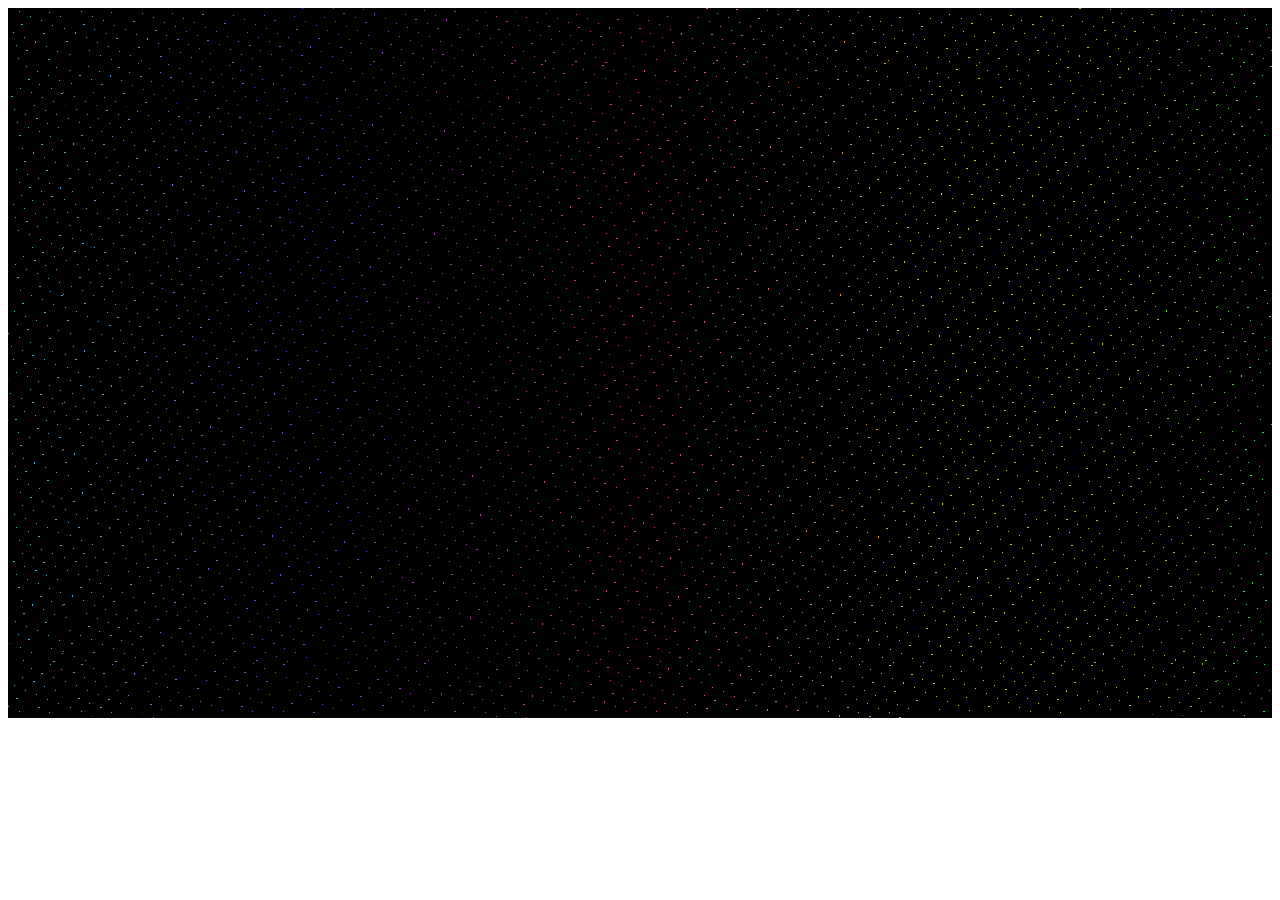
<file: css-background/index.html>
<!DOCTYPE html>
<html lang="en">
    <head>
        <meta charset="UTF-8" />
        <meta http-equiv="X-UA-Compatible" content="IE=edge" />
        <meta name="viewport" content="width=device-width, initial-scale=1.0" />
        <title>CSS Background</title>
        <link rel="stylesheet" href="style.css" />
    </head>
    <body>
        <div>
            <p>
                Lorem ipsum dolor sit amet consectetur adipisicing elit.
                Distinctio ut alias cumque! Beatae labore veniam ab! Pariatur,
                repellat provident minima laudantium sit earum unde hic minus,
                consectetur quas soluta itaque saepe? Sint deleniti nesciunt
                dignissimos?
            </p>
        </div>
    </body>
</html>
</file>
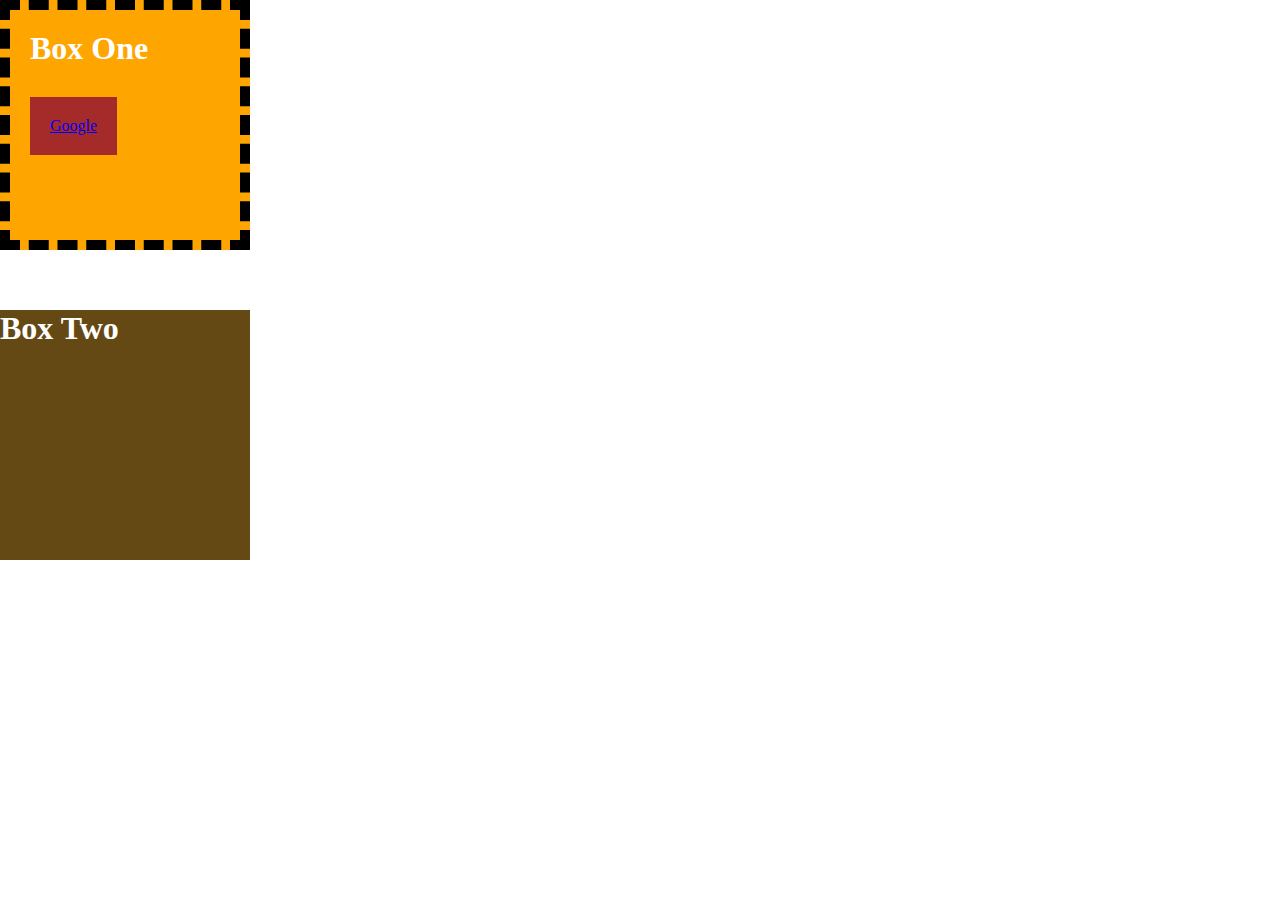
<file: css-box-model/index.html>
<!DOCTYPE html>
<html lang="en">
<head>
    <meta charset="UTF-8">
    <meta http-equiv="X-UA-Compatible" content="IE=edge">
    <meta name="viewport" content="width=device-width, initial-scale=1.0">
    <title>CSS Box Model</title>
    <link rel="stylesheet" href="style.css">
</head>
<body>
    <div class="box-one">
        <h1 class="box-one__heading">Box One</h1>
        <a href="#">Google</a>
    </div>
    <div class="box-two">
        <h1 class="box-two__heading">Box Two</h1>
    </div>
</body>
</html>
</file>
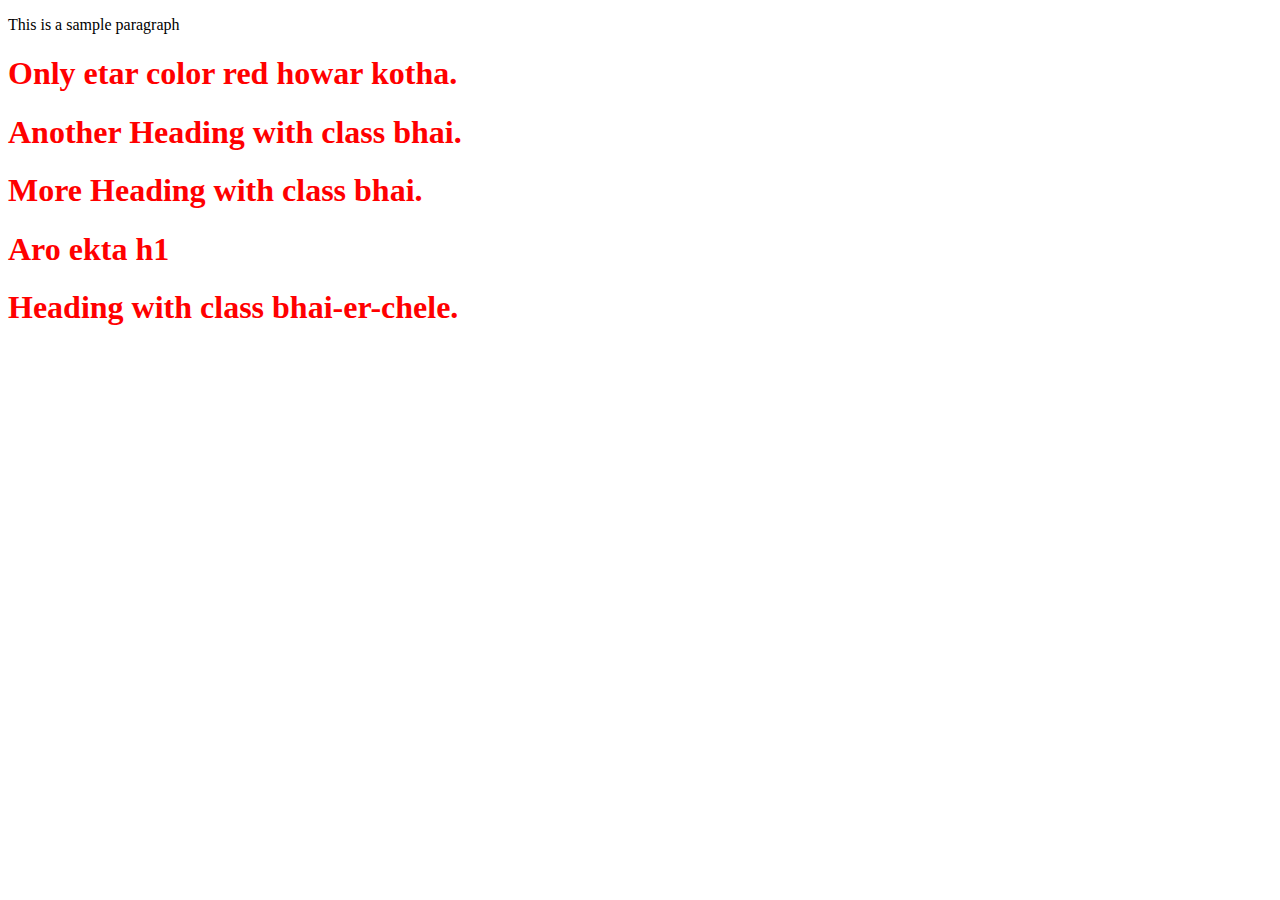
<file: css-combinator/index.html>
<!DOCTYPE html>
<html lang="en">
<head>
    <meta charset="UTF-8">
    <meta http-equiv="X-UA-Compatible" content="IE=edge">
    <meta name="viewport" content="width=device-width, initial-scale=1.0">
    <title>CSS Combinator</title>
    <link rel="stylesheet" href="style.css">
</head>
<body>
    <section class="dada">
        <div class="baba">
            <p class="myP">This is a sample paragraph</p>
            <h1 class="bhai">Only etar color red howar kotha.</h1>
            <h1 class="bhai">Another Heading with class bhai.</h1>
            <h1 class="bhai">More Heading with class bhai.</h1>
            <h1>Aro ekta h1</h1>
            <div class="bhai">
                <p class="myP"></p>
                <h1 class="bhai-er-chele">Heading with class bhai-er-chele.</h1>
            </div>
        </div>
    </section>
</body>
</html>
</file>
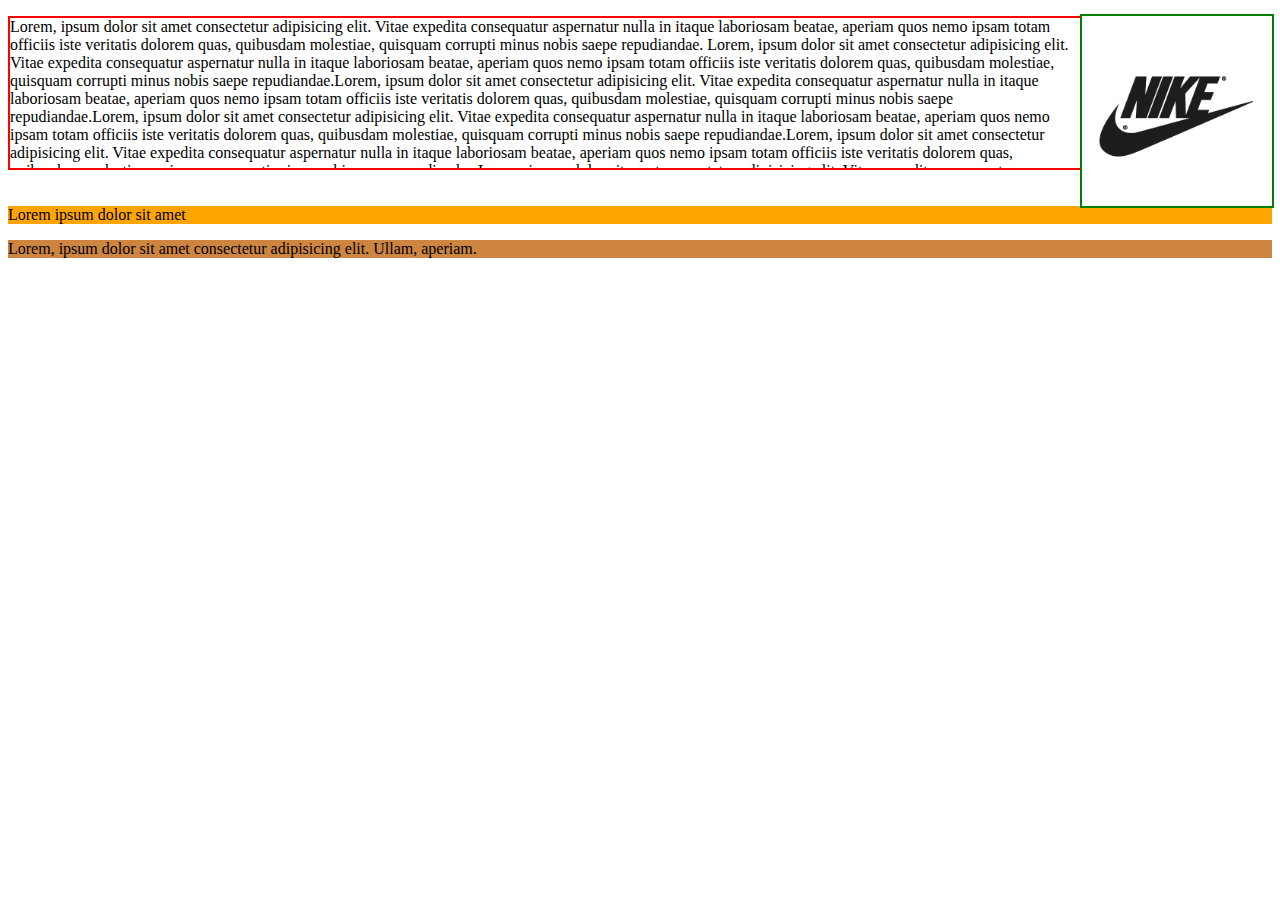
<file: css-float/index.html>
<!DOCTYPE html>
<html lang="en">
    <head>
        <meta charset="UTF-8" />
        <meta http-equiv="X-UA-Compatible" content="IE=edge" />
        <meta name="viewport" content="width=device-width, initial-scale=1.0" />
        <title>CSS Float</title>
        <link rel="stylesheet" href="style.css" />
    </head>
    <body>
        <img src="logo.png" alt="Logo" />
        <p class="first-p">
            Lorem, ipsum dolor sit amet consectetur adipisicing elit. Vitae
            expedita consequatur aspernatur nulla in itaque laboriosam beatae,
            aperiam quos nemo ipsam totam officiis iste veritatis dolorem quas,
            quibusdam molestiae, quisquam corrupti minus nobis saepe
            repudiandae. Lorem, ipsum dolor sit amet consectetur adipisicing
            elit. Vitae expedita consequatur aspernatur nulla in itaque
            laboriosam beatae, aperiam quos nemo ipsam totam officiis iste
            veritatis dolorem quas, quibusdam molestiae, quisquam corrupti minus
            nobis saepe repudiandae.Lorem, ipsum dolor sit amet consectetur
            adipisicing elit. Vitae expedita consequatur aspernatur nulla in
            itaque laboriosam beatae, aperiam quos nemo ipsam totam officiis
            iste veritatis dolorem quas, quibusdam molestiae, quisquam corrupti
            minus nobis saepe repudiandae.Lorem, ipsum dolor sit amet
            consectetur adipisicing elit. Vitae expedita consequatur aspernatur
            nulla in itaque laboriosam beatae, aperiam quos nemo ipsam totam
            officiis iste veritatis dolorem quas, quibusdam molestiae, quisquam
            corrupti minus nobis saepe repudiandae.Lorem, ipsum dolor sit amet
            consectetur adipisicing elit. Vitae expedita consequatur aspernatur
            nulla in itaque laboriosam beatae, aperiam quos nemo ipsam totam
            officiis iste veritatis dolorem quas, quibusdam molestiae, quisquam
            corrupti minus nobis saepe repudiandae.Lorem, ipsum dolor sit amet
            consectetur adipisicing elit. Vitae expedita consequatur aspernatur
            nulla in itaque laboriosam beatae, aperiam quos nemo ipsam totam
            officiis iste veritatis dolorem quas, quibusdam molestiae, quisquam
            corrupti minus nobis saepe repudiandae.Lorem, ipsum dolor sit amet
            consectetur adipisicing elit. Vitae expedita consequatur aspernatur
            nulla in itaque laboriosam beatae, aperiam quos nemo ipsam totam
            officiis iste veritatis dolorem quas, quibusdam molestiae, quisquam
            corrupti minus nobis saepe repudiandae.
        </p>
        <p class="second-p clearfix">Lorem ipsum dolor sit amet</p>
        <p class="third-p">
            Lorem, ipsum dolor sit amet consectetur adipisicing elit. Ullam,
            aperiam.
        </p>
    </body>
</html>
</file>
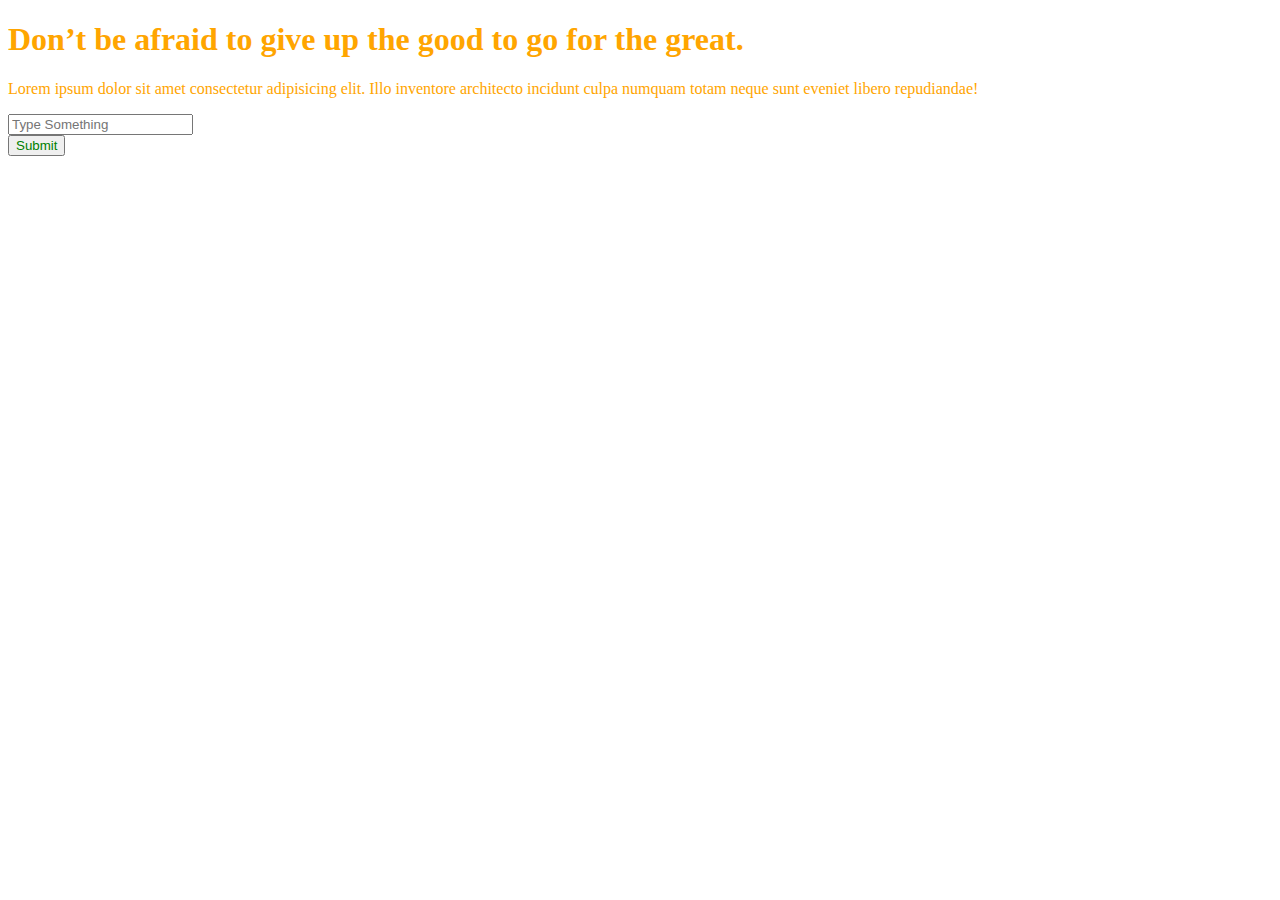
<file: css-inheritance/index.html>
<!DOCTYPE html>
<html lang="en">
<head>
    <meta charset="UTF-8">
    <meta http-equiv="X-UA-Compatible" content="IE=edge">
    <meta name="viewport" content="width=device-width, initial-scale=1.0">
    <title>CSS Inheritance</title>
    <link rel="stylesheet" href="style.css">
</head>
<body>
    <div>
        <h1>Don’t be afraid to give up the good to go for the great.</h1>
        <p>
            Lorem ipsum dolor sit amet consectetur adipisicing elit. Illo inventore architecto incidunt culpa numquam totam neque sunt eveniet libero repudiandae!
        </p>
    </div>
    <form action="">
        <input type="text" name="textbox" id="textbox" placeholder="Type Something">
    </form>
    <div>
        <button>Submit</button>
    </div>
</body>
</html>
</file>
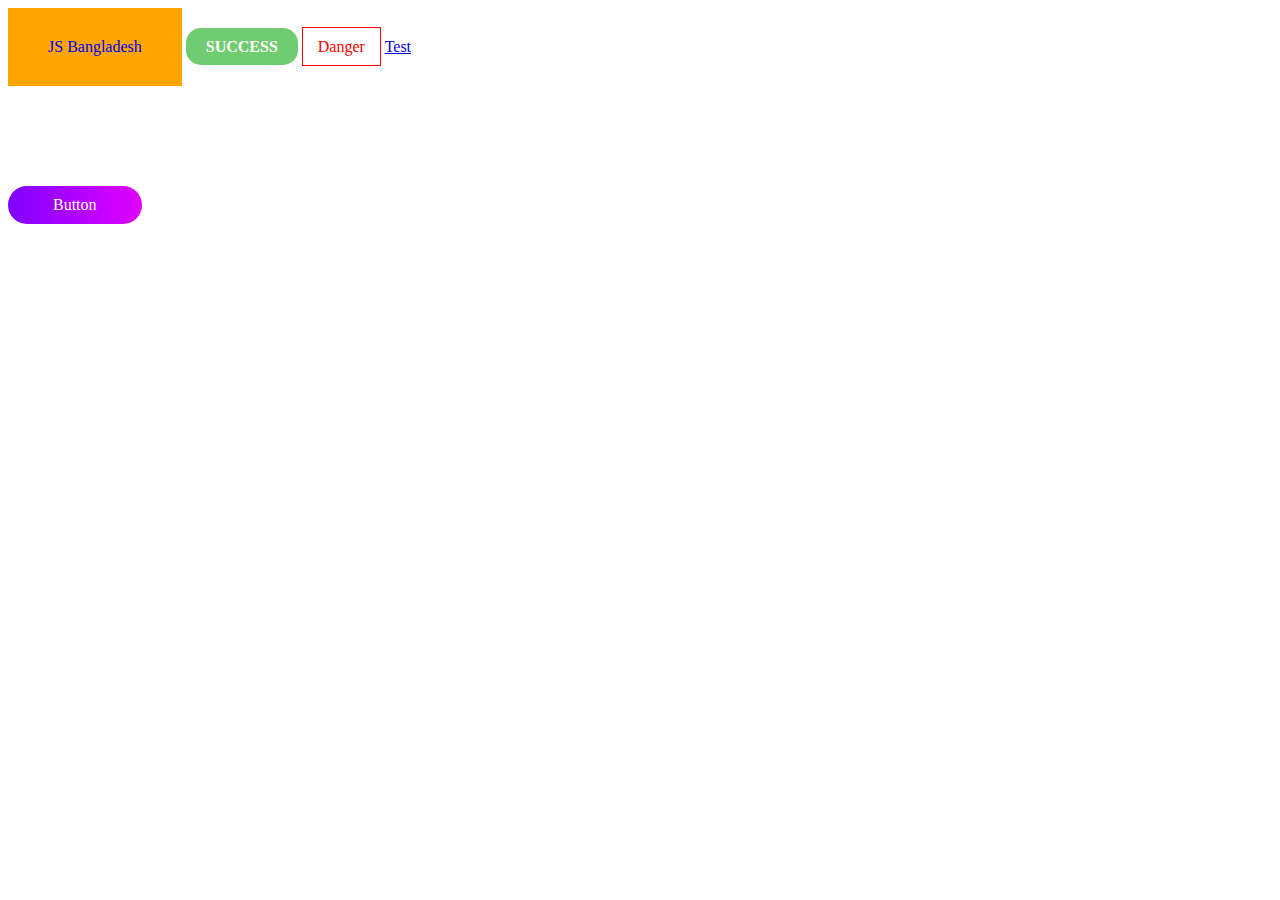
<file: css-links/index.html>
<!DOCTYPE html>
<html lang="en">
    <head>
        <meta charset="UTF-8" />
        <meta http-equiv="X-UA-Compatible" content="IE=edge" />
        <meta name="viewport" content="width=device-width, initial-scale=1.0" />
        <title>CSS Links</title>
        <link rel="stylesheet" href="style.css" />
    </head>
    <body>
        <a href="https://jsbangladesh.com" target="_blank" class="jsbd"
            >JS Bangladesh</a
        >
        <a href="#" class="btn-success">Success</a>
        <a href="#" class="danger">Danger</a>
        <a href="#" class="test">Test</a>
        <br />
        <a href="" class="button">Button</a>
    </body>
</html>
</file>
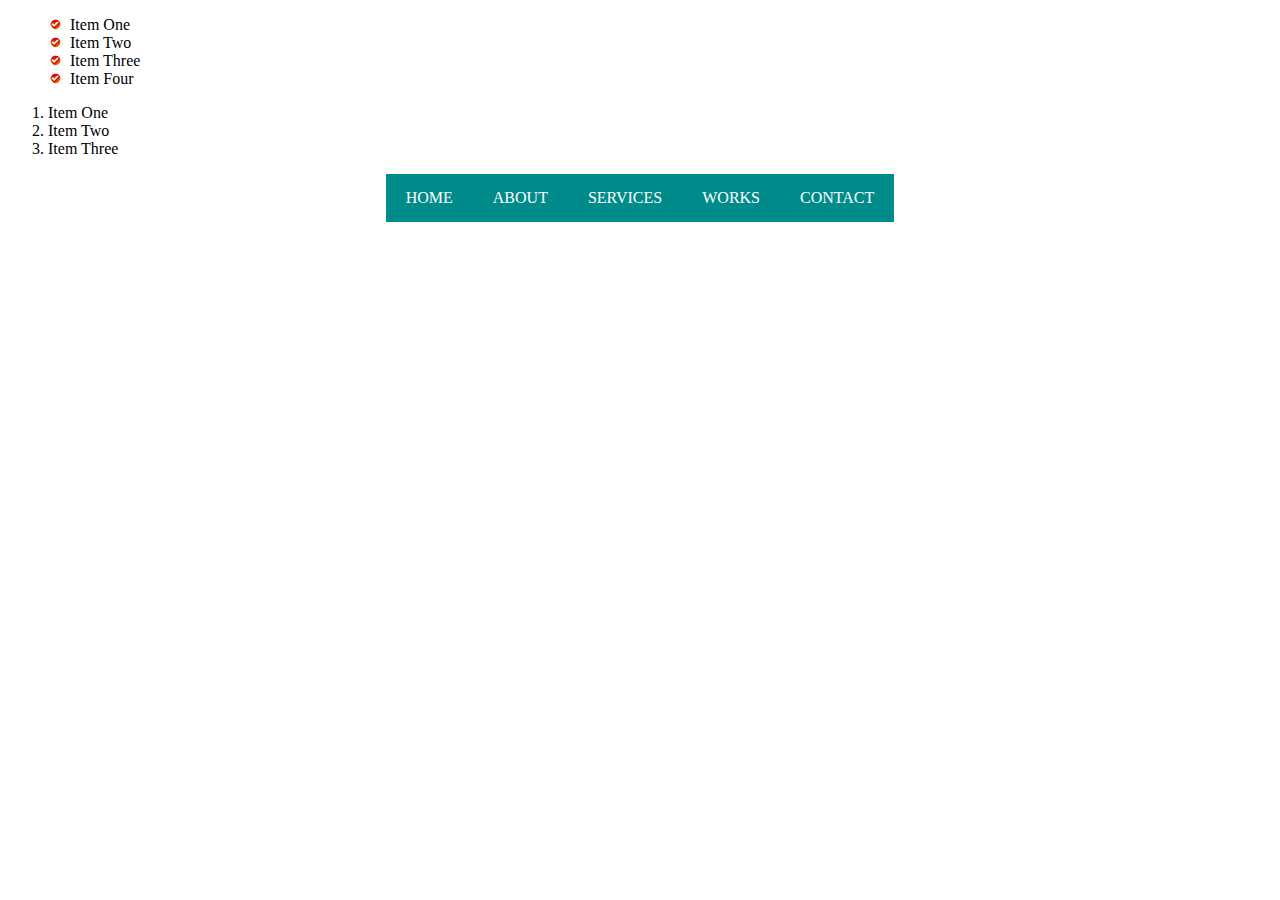
<file: css-list/index.html>
<!DOCTYPE html>
<html lang="en">
    <head>
        <meta charset="UTF-8" />
        <meta http-equiv="X-UA-Compatible" content="IE=edge" />
        <meta name="viewport" content="width=device-width, initial-scale=1.0" />
        <title>CSS List</title>
        <link rel="stylesheet" href="style.css" />
    </head>
    <body>
        <ul>
            <li>Item One</li>
            <li>Item Two</li>
            <li>Item Three</li>
            <li>Item Four</li>
        </ul>
        <ol>
            <li>Item One</li>
            <li>Item Two</li>
            <li>Item Three</li>
        </ol>
        <ul class="nav">
            <li><a href="#">Home</a></li>
            <li><a href="#">About</a></li>
            <li>
                <a href="#">Services</a>
                <ul class="dropdown">
                    <li><a href="#">Web Design</a></li>
                    <li><a href="#">Graphic Design</a></li>
                    <li><a href="#">Digital Marketing</a></li>
                </ul>
            </li>
            <li><a href="#">Works</a></li>
            <li><a href="#">Contact</a></li>
        </ul>
    </body>
</html>
</file>
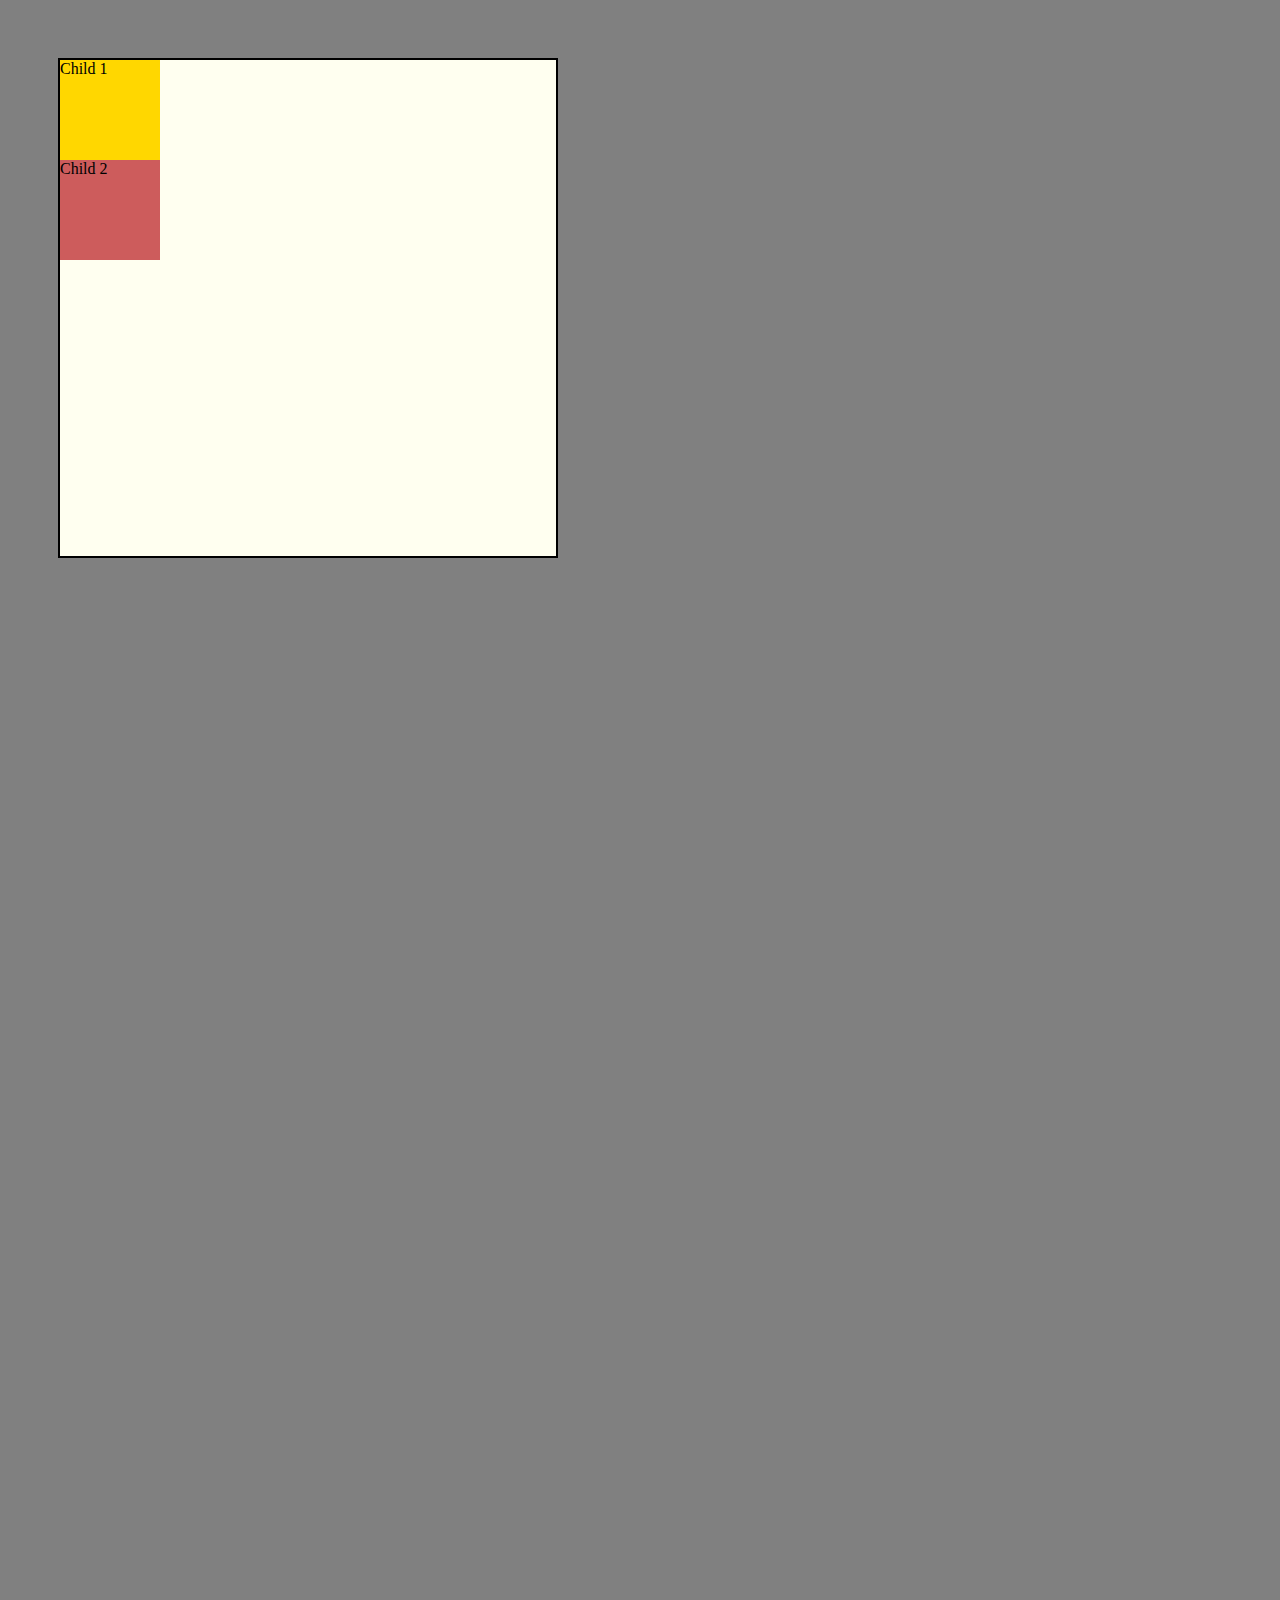
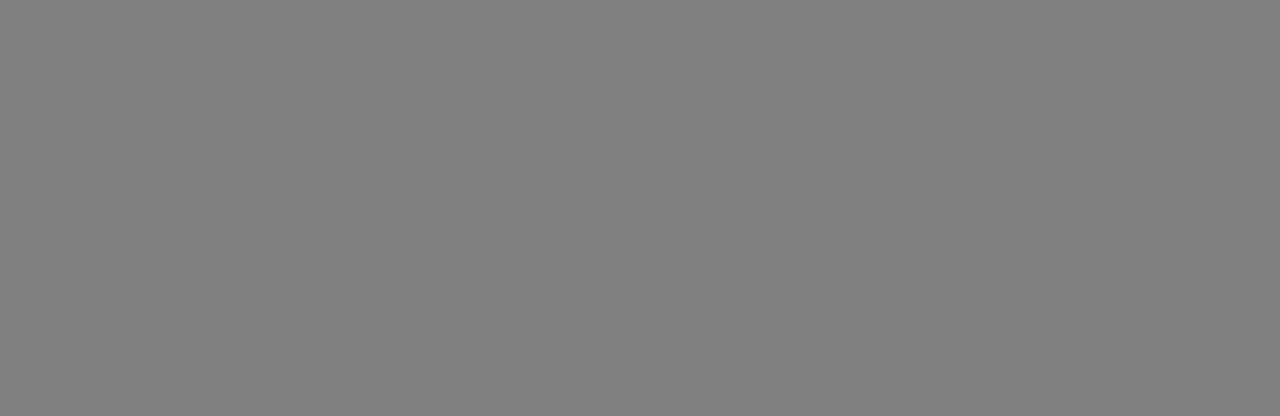
<file: css-positoining/index.html>
<!DOCTYPE html>
<html lang="en">
<head>
    <meta charset="UTF-8">
    <meta http-equiv="X-UA-Compatible" content="IE=edge">
    <meta name="viewport" content="width=device-width, initial-scale=1.0">
    <title>CSS Positioning</title>
    <link rel="stylesheet" href="style.css">
</head>
<body>
    <div class="parent">
        <div class="child-1">
            Child 1
        </div>
        <div class="child-2">
            Child 2
        </div>
    </div>
</body>
</html>
</file>
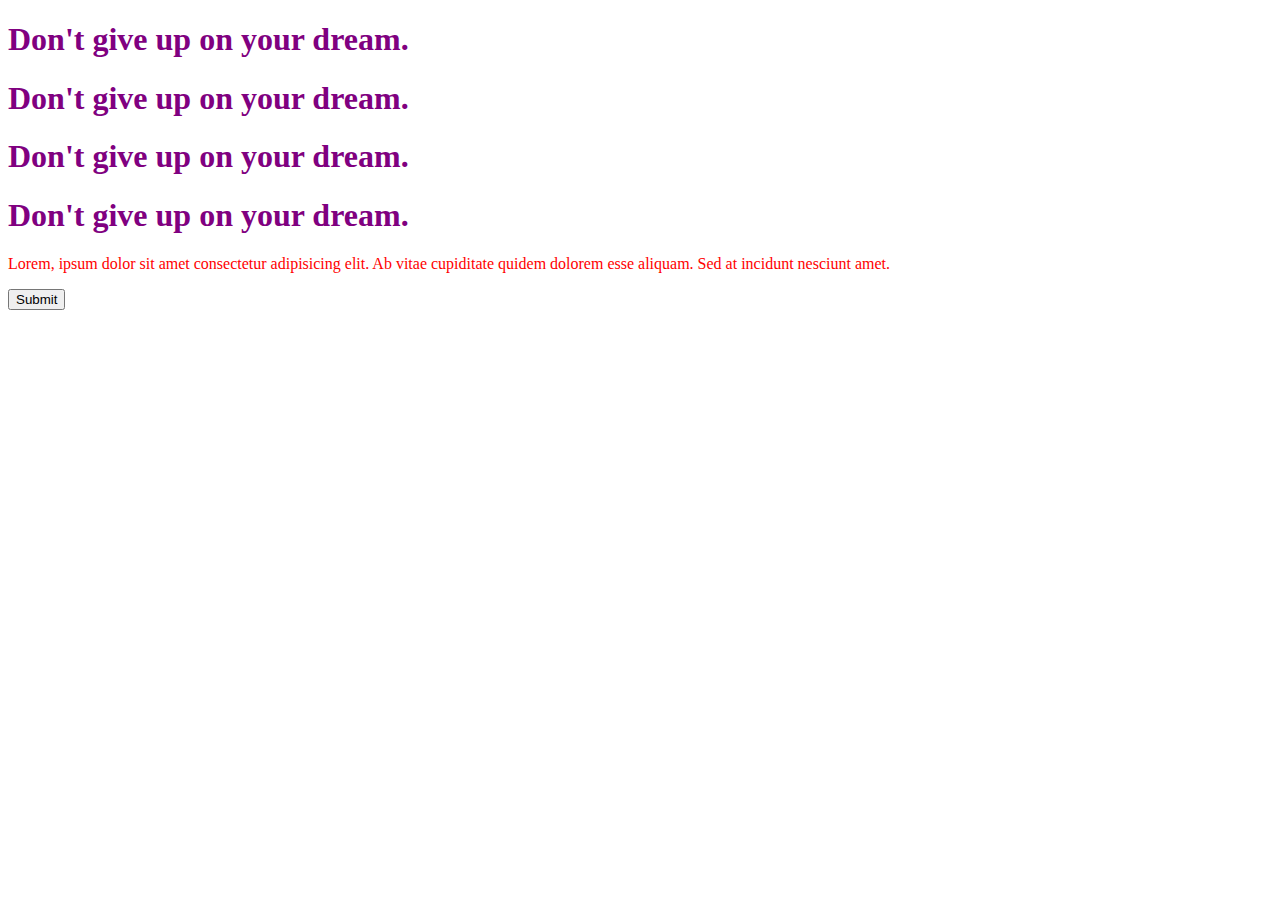
<file: css-selectors/index.html>
<!DOCTYPE html>
<html lang="en">
<head>
    <meta charset="UTF-8">
    <meta http-equiv="X-UA-Compatible" content="IE=edge">
    <meta name="viewport" content="width=device-width, initial-scale=1.0">
    <title>CSS Selectors</title>
    <link rel="stylesheet" href="style.css">
</head>
<body>
    <section class="main">
        <h1 id="heading" class="odd">Don't give up on your dream.</h1>
        <h1>Don't give up on your dream.</h1>
        <h1 class="odd">Don't give up on your dream.</h1>
        <h1>Don't give up on your dream.</h1>
        <p class="odd">Lorem, ipsum dolor sit amet consectetur adipisicing elit. Ab vitae cupiditate quidem dolorem esse aliquam. Sed at incidunt nesciunt amet.</p>
        <button type="submit">Submit</button>
    </section>
</body>
</html>
</file>
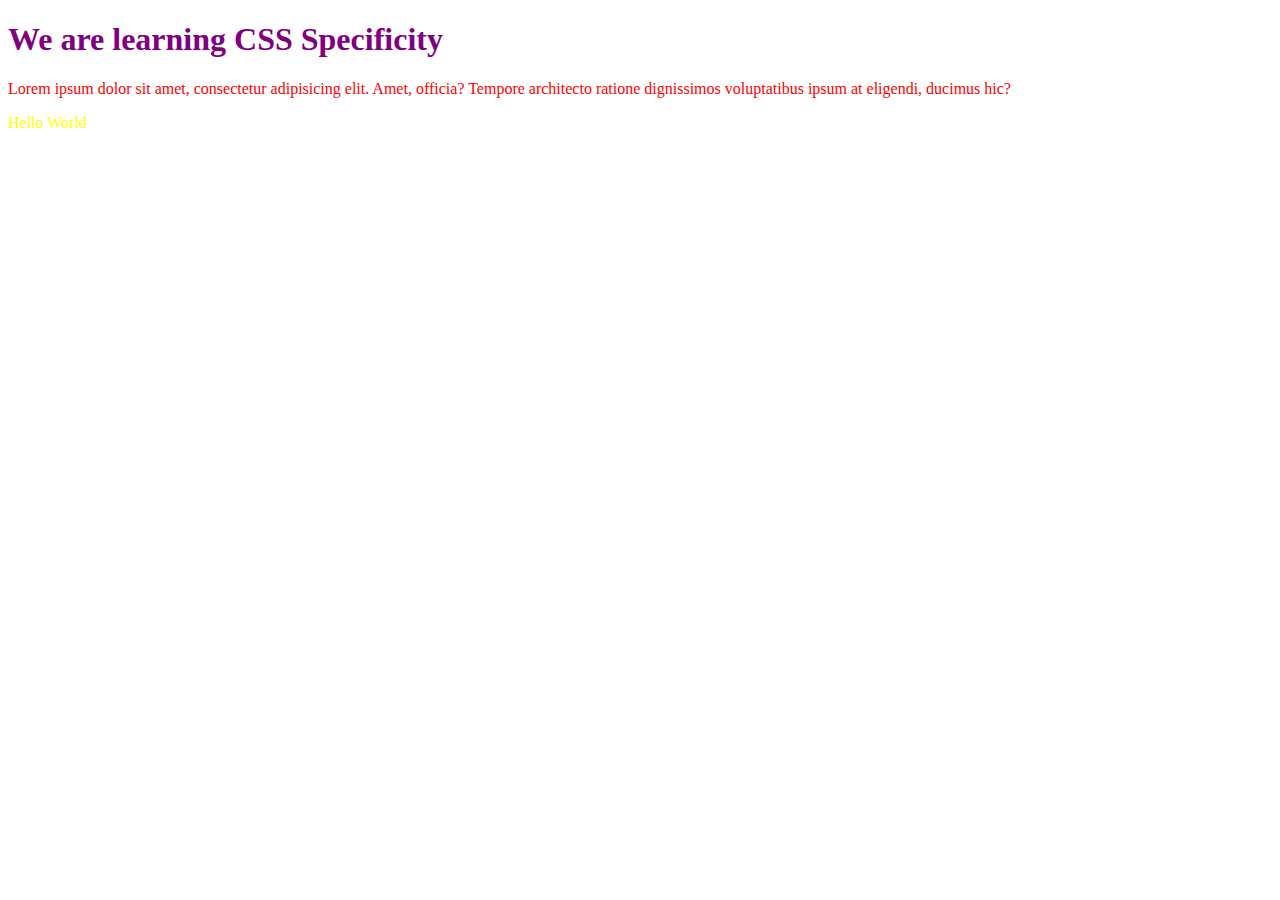
<file: css-specificity/index.html>
<!DOCTYPE html>
<html lang="en">
<head>
    <meta charset="UTF-8">
    <meta http-equiv="X-UA-Compatible" content="IE=edge">
    <meta name="viewport" content="width=device-width, initial-scale=1.0">
    <title>CSS Specificity</title>
    <link rel="stylesheet" href="style.css">
</head>
<body>
    <h1 id="heading">We are learning CSS Specificity</h1>
    <div>
        <p class="para">Lorem ipsum dolor sit amet, consectetur adipisicing elit. Amet, officia? Tempore architecto ratione dignissimos voluptatibus ipsum at eligendi, ducimus hic?</p>
    </div>

    <div>
        <div>
            <div>
                <div>
                    <div>
                        <p class="hello">Hello World</p>
                    </div>
                </div>
            </div>
        </div>
    </div>
</body>
</html>
</file>
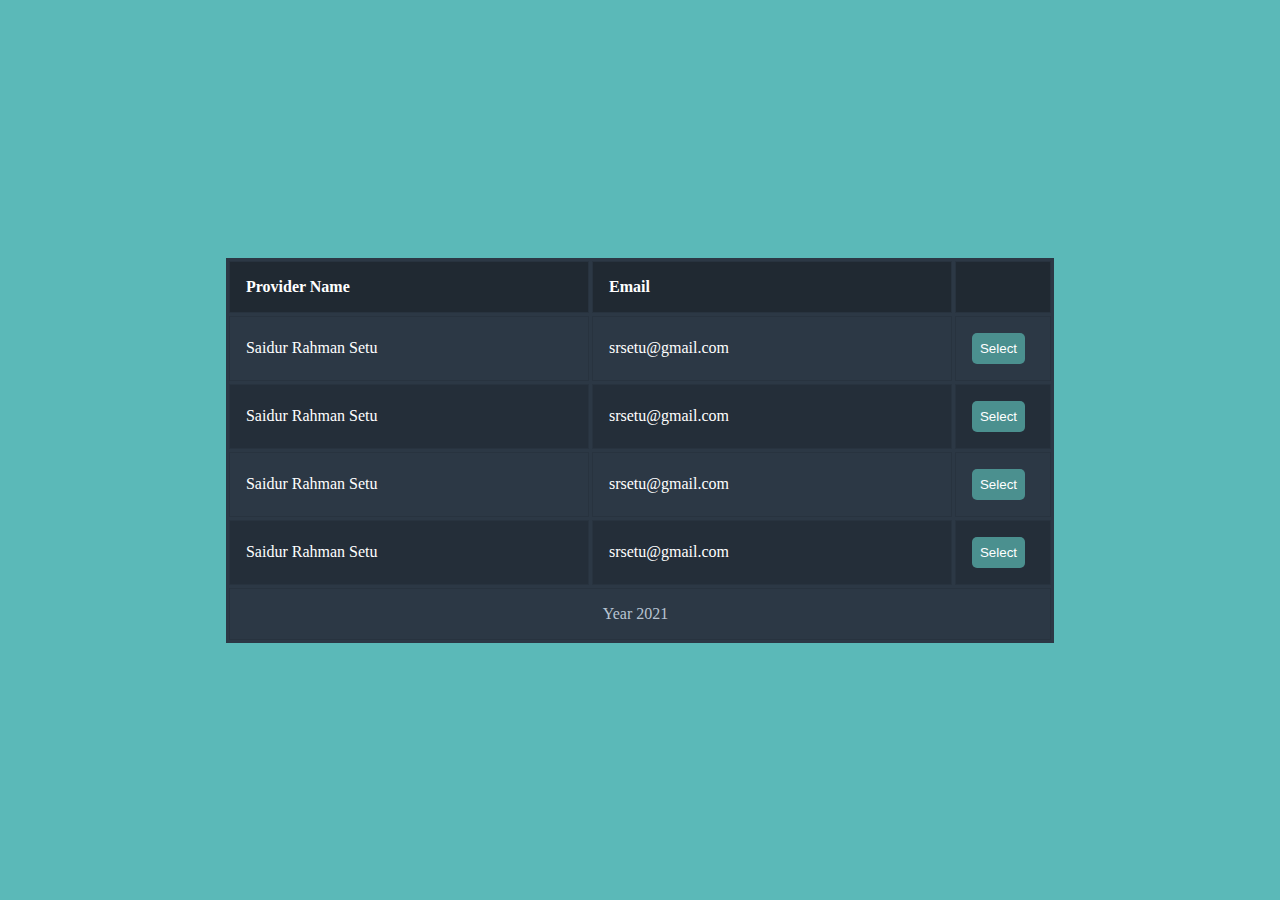
<file: css-table/index.html>
<!DOCTYPE html>
<html lang="en">
    <head>
        <meta charset="UTF-8" />
        <meta http-equiv="X-UA-Compatible" content="IE=edge" />
        <meta name="viewport" content="width=device-width, initial-scale=1.0" />
        <title>Table</title>
        <link rel="stylesheet" href="style.css" />
    </head>
    <body>
        <section>
            <table>
                <thead>
                    <tr>
                        <th>Provider Name</th>
                        <th>Email</th>
                        <th></th>
                    </tr>
                </thead>
                <tbody>
                    <tr>
                        <td>Saidur Rahman Setu</td>
                        <td>srsetu@gmail.com</td>
                        <td><button type="submit">Select</button></td>
                    </tr>
                    <tr>
                        <td>Saidur Rahman Setu</td>
                        <td>srsetu@gmail.com</td>
                        <td><button type="submit">Select</button></td>
                    </tr>
                    <tr>
                        <td>Saidur Rahman Setu</td>
                        <td>srsetu@gmail.com</td>
                        <td><button type="submit">Select</button></td>
                    </tr>
                    <tr>
                        <td>Saidur Rahman Setu</td>
                        <td>srsetu@gmail.com</td>
                        <td><button type="submit">Select</button></td>
                    </tr>
                    <tr>
                        <td colspan="3">Year 2021</td>
                    </tr>
                </tbody>
            </table>
        </section>
    </body>
</html>
</file>
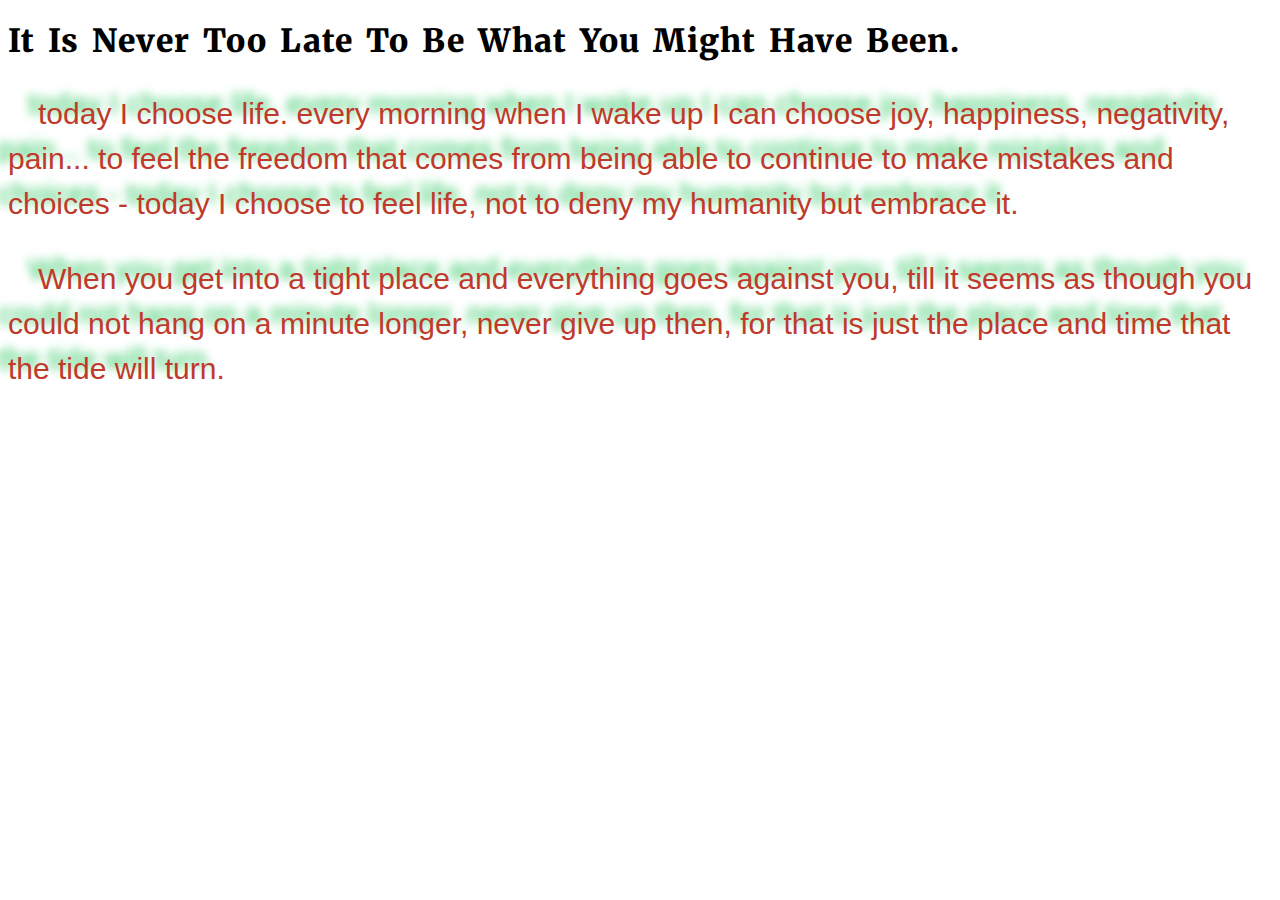
<file: css-text/index.html>
<!DOCTYPE html>
<html lang="en">
<head>
  <meta charset="UTF-8">
  <meta http-equiv="X-UA-Compatible" content="IE=edge">
  <meta name="viewport" content="width=device-width, initial-scale=1.0">
  <title>Styling Text</title>
  <link rel="preconnect" href="https://fonts.gstatic.com">
<link href="https://fonts.googleapis.com/css2?family=Merriweather:ital,wght@0,300;0,400;0,700;0,900;1,300;1,400;1,700;1,900&display=swap" rel="stylesheet">
  <link rel="stylesheet" href="style.css">
</head>
<body>
  <h1>It is never too late to be what you might have been.</h1>

  <p>today I choose life. every morning when I wake up I can choose joy, happiness, negativity, pain... to feel the freedom that comes from being able to continue to make mistakes and choices - today I choose to feel life, not to deny my humanity but embrace it.</p>

  <p>When you get into a tight place and everything goes against you, till it seems as though you could not hang on a minute longer, never give up then, for that is just the place and time that the tide will turn.</p>
</body>
</html>
</file>
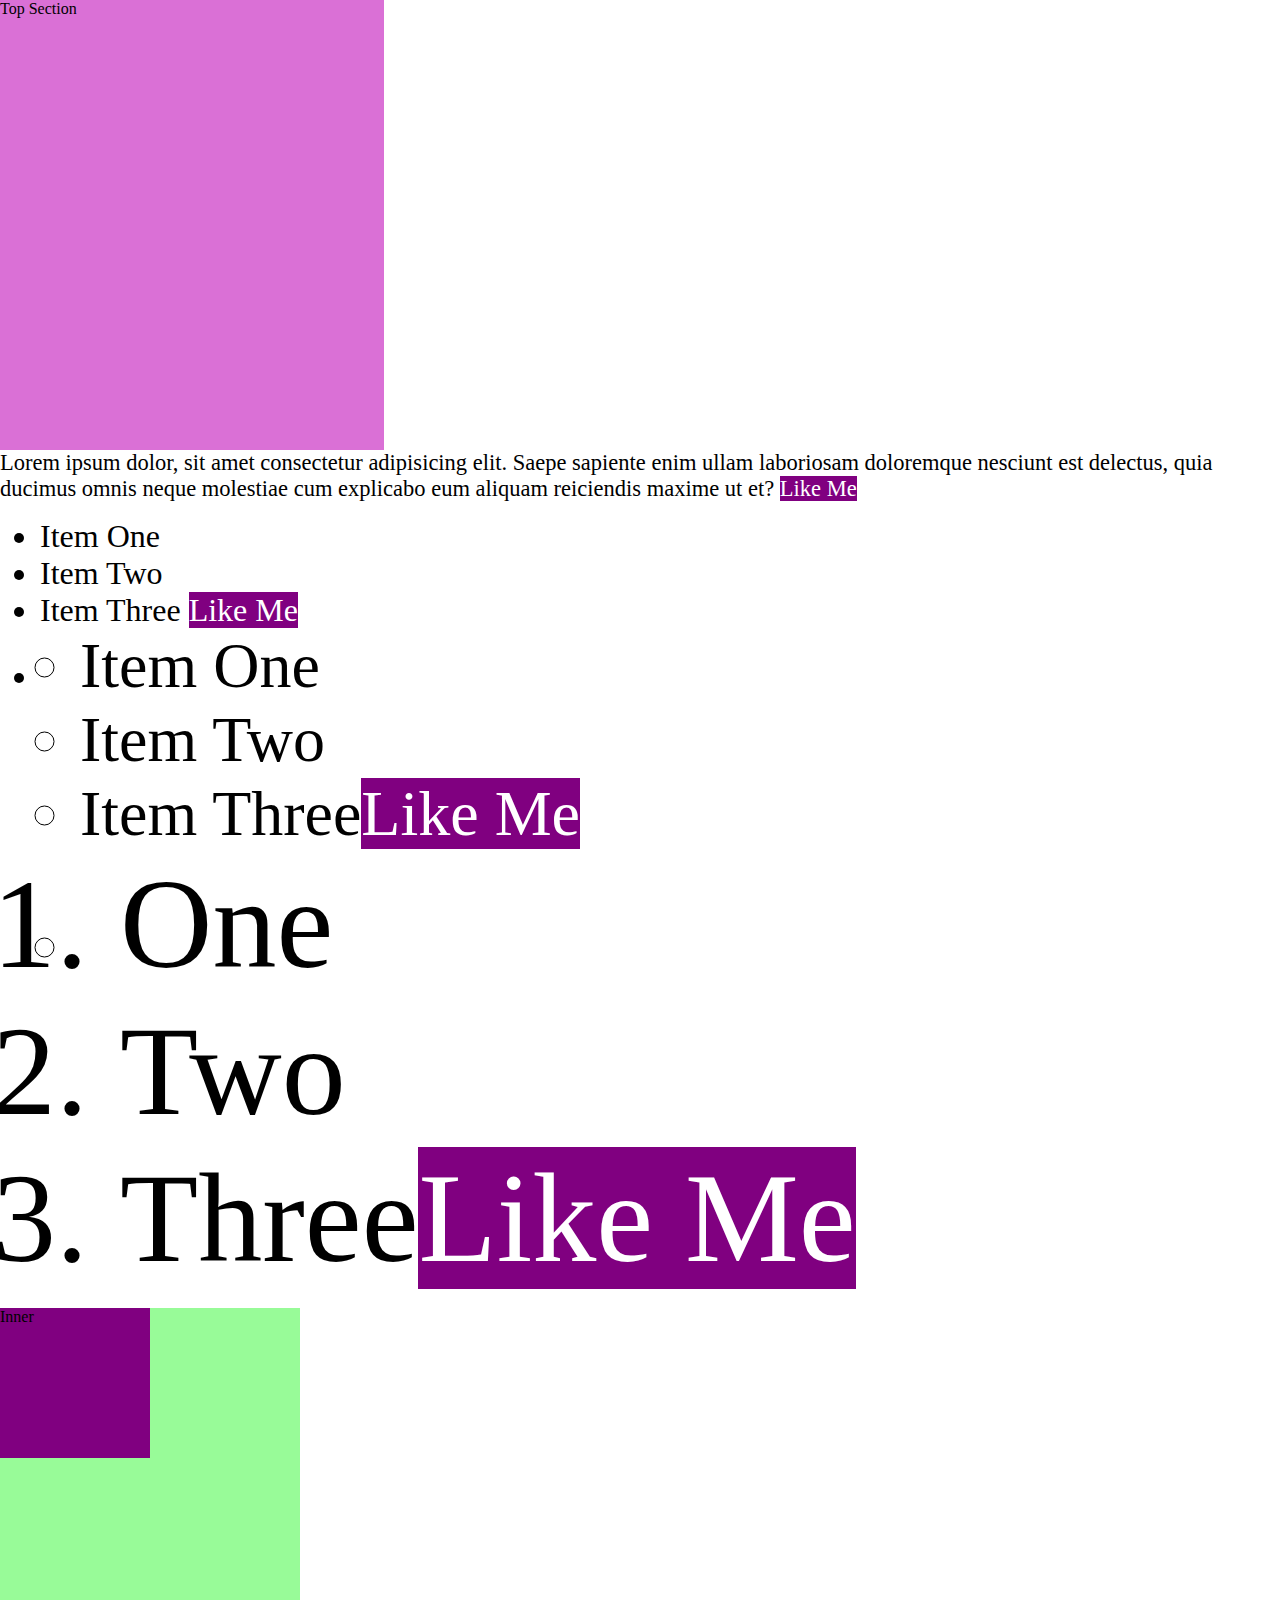
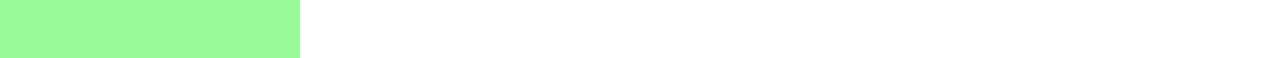
<file: css-unit/index.html>
<!DOCTYPE html>
<html lang="en">
    <head>
        <meta charset="UTF-8" />
        <meta http-equiv="X-UA-Compatible" content="IE=edge" />
        <meta name="viewport" content="width=device-width, initial-scale=1.0" />
        <title>CSS Unit</title>
        <link rel="stylesheet" href="style.css" />
    </head>
    <body>
        <section>
            <p>Top Section</p>
        </section>
        <main>
            <div class="main">
                <p class="main__paragraph">
                    Lorem ipsum dolor, sit amet consectetur adipisicing elit.
                    Saepe sapiente enim ullam laboriosam doloremque nesciunt est
                    delectus, quia ducimus omnis neque molestiae cum explicabo
                    eum aliquam reiciendis maxime ut et? <span>Like Me</span>
                </p>
                <ul class="main__list">
                    <!--16-->
                    <li>Item One</li>
                    <!--32-->
                    <li>Item Two</li>
                    <li>Item Three <span>Like Me</span></li>
                    <li>
                        <!--32-->
                        <ul class="main__list--two">
                            <li>Item One</li>
                            <!--64-->
                            <li>Item Two</li>
                            <li>Item Three<span>Like Me</span></li>
                            <li>
                                <ol class="main__list--ordered">
                                    <li>One</li>
                                    <!--128-->
                                    <li>Two</li>
                                    <li>Three<span>Like Me</span></li>
                                </ol>
                            </li>
                        </ul>
                    </li>
                </ul>
            </div>
        </main>
        <div class="percentage">
            <div class="parcentage__inner">Inner</div>
        </div>
    </body>
</html>
</file>
<file: css-background/style.css>
/* 
background-image
background-position
background-size
background-repeat
background-attachment
background-origin
background-clip
background-color
*/

div {
    padding: 50px;
    height: 600px;
    background-image: repeating-linear-gradient(
            135deg,
            rgb(0, 0, 0) 0px,
            rgb(0, 0, 0) 10px,
            transparent 10px,
            transparent 11px
        ),
        repeating-linear-gradient(
            22.5deg,
            rgb(0, 0, 0) 0px,
            rgb(0, 0, 0) 10px,
            transparent 10px,
            transparent 11px
        ),
        linear-gradient(
            90deg,
            hsl(194, 74%, 56%),
            hsl(266, 74%, 56%),
            hsl(338, 74%, 56%),
            hsl(50, 74%, 56%),
            hsl(122, 74%, 56%)
        );
    border: 5px dashed black;
    /* background-image: url(https://image.shutterstock.com/image-photo/cat-medical-mask-protective-antiviral-260nw-1684423789.jpg),
        url(https://cdn.pixabay.com/photo/2017/08/30/01/05/milky-way-2695569__480.jpg); */
    /* background-repeat: no-repeat, repeat-y; */
    background-attachment: scroll;
    /* background-clip: content-box; */
    background-origin: border-box, content-box;
}
</file>
<file: css-box-model/style.css>
/* 
1. Inline vs Block
2. Box Model
3. Border
4. Padding
5. Margin
6. Box Sizing
*/

* {
    margin: 0;
    padding: 0;
    box-sizing: border-box;
}
.box-one {
    background: orange;
    color: #fff;
    width: 250px;
    height: 250px;
    padding: 20px;
    border: 10px dashed black;
    margin-bottom: 50px;
}
.box-two {
    background: rgb(100, 73, 21);
    color: #fff;
    width: 250px;
    height: 250px;
    margin-top: 60px;
}

a {
    display: inline-block;
    margin-top: 30px;
    padding: 20px;
    background: brown;
}
</file>
<file: css-combinator/style.css>
/* p ~ h1 {
    color: red;
} */

/* .myP + h1 {
    color: red;
} */

/* .baba > h1 {
    color: red;
} */

.baba h1 {
    color: red;
}
</file>
<file: css-float/style.css>
.clearfix {
    clear: both;
}
img {
    float: right;
    opacity: 1;
    width: 15%;
    outline: 2px solid green;
}
.first-p {
    border: 2px solid red;
    height: 150px;
    overflow: hidden;
}
.second-p {
    background-color: orange;
}
.third-p {
    background-color: peru;
}
</file>
<file: css-inheritance/style.css>
* {
    color: orange;
}
body {
    color: red;
}
div {
    color: green;
}
button {
    color: inherit;
}
</file>
<file: css-links/style.css>
a.jsbd {
    text-decoration: none;
    background-color: orange;
    display: inline-block;
    text-align: center;
    padding: 30px 40px;
}

a.btn-success {
    background-color: rgb(112, 204, 112);
    color: #fff;
    padding: 10px 20px;
    border-radius: 15px;
    text-decoration: none;
    transition: 0.3s all;
    text-transform: uppercase;
    font-weight: 900;
}

a.btn-success:hover {
    background-color: rgb(49, 104, 49);
}

.danger {
    padding: 10px 15px;
    border: 1px solid red;
    text-decoration: none;
    color: red;
    transition: 0.5s all;
}

.danger:hover {
    cursor: wait;
    background-color: red;
    color: #fff;
}

/* 
a:link
a:active
a:hover
a:visited
*/

.button {
    background-image: linear-gradient(to right, #7f00ff, #e100ff);
    padding: 10px 45px;
    display: inline-block;
    margin-top: 100px;
    margin-top: 100px;
    color: #fff;
    border-radius: 35px;
    text-decoration: none;
    transition: 0.5s all;
    position: relative;
    z-index: 1;
}
.button::before {
    position: absolute;
    content: '';
    top: 0;
    right: 0;
    left: 0;
    bottom: 0;
    background-image: linear-gradient(to left, #7f00ff, #e100ff);
    z-index: -1;
    transition: opacity 0.5s linear;
    opacity: 0;
    border-radius: 35px;
}
.button:hover::before {
    opacity: 1;
}
</file>
<file: css-list/style.css>
ul {
    /* list-style-type: hiragana;
    list-style-position: outside;
    list-style-image: url(./list.jpg); */
    list-style: square inside url(./list.jpg);
}

ul.nav {
    list-style: none;
    margin: 0;
    padding: 0;
    display: flex;
    justify-content: center;
}
ul.nav li {
    background-color: darkcyan;
    position: relative;
}
ul.nav li a {
    color: #fff;
    text-decoration: none;
    text-transform: uppercase;
    display: inline-block;
    padding: 0.9375rem 1.25rem;
}

ul.nav li:hover {
    background-color: rgb(12, 65, 65);
}

ul.dropdown {
    margin: 0;
    padding: 0;
    list-style: none;
}

ul.dropdown {
    display: none;
    position: absolute;
    top: 100%;
}
ul.nav li:hover ul.dropdown {
    display: block;
}
</file>
<file: css-positoining/style.css>
/*
We will learn:
0. Document Flow
1. Absolute
2. Fixed
3. Relative
4. Sticky
*/
* {
    box-sizing: border-box;
}
body {
    background: gray;
    padding: 50px;
    height: 2000px;
}
.parent {
    border: 2px solid black;
    width: 500px;
    height: 500px;
    background: ivory;
}

.child-1 {
    background-color: gold;
    width: 100px;
    height: 100px;
    position: sticky;
    top: 0;
}

.child-2 {
    background-color: indianred;
    width: 100px;
    height: 100px;
}
</file>
<file: css-selectors/style.css>
/* ======== CSS SELECTOR ========*/

.main {
    color: red;
}
h1 {
    color:purple;
}
</file>
<file: css-specificity/style.css>
/* 0, 0, 1, 0 */
.para {
    color: black;
}

/*0, 0, 1, 2*/
div > p.para {
    color: red;
}

/*0, 1, 0, 0*/
#heading {
    color: purple;
}

/*0, 0, 0, 1*/
h1 {
    color: cyan;
}
/*0, 0, 1, 0*/
.hello {
    color: yellow;
}
/*0, 0, 0, 6*/
div > div > div > div > div > p {
    color: red;
}
</file>
<file: css-table/style.css>
* {
    margin: 0;
    padding: 0;
    box-sizing: border-box;
}

body {
    background-color: #5bb9b8;
}

section {
    display: flex;
    justify-content: center;
    align-items: center;
    height: 100vh;
}

table {
    background-color: #2c3845;
    color: #fff;
    border-collapse: separate;
    border-spacing: 3px;
}

thead th,
tbody td {
    border: 1px solid #28333f;
    padding: 1rem;
    padding-right: 25px;
}

thead th {
    background-color: #202932;
    text-align: left;
}

tbody tr:nth-of-type(even) {
    background-color: #242e39;
}

tbody td:last-child {
    text-align: center;
    color: #b8c4d2;
}

button {
    background-color: #4b908f;
    color: #fff;
    border-radius: 5px;
    padding: 8px;
    border: none;
}

td:not(td:last-child) {
    width: 22.5rem;
}
</file>
<file: css-text/style.css>
h1 {
  font-family: "Merriweather", serif;
  font-weight: 900;
  font-style: normal;
  text-decoration: none;
  text-transform: capitalize;
  letter-spacing: 1px;
  word-spacing: 5px;
  /* direction: rtl;
  unicode-bidi: bidi-override; */
}

p {
  font-size: 30px;
  font-family: "Lucida Sans", "Lucida Sans Regular", "Lucida Grande",
    "Lucida Sans Unicode", Geneva, Verdana, sans-serif;
  color: #c0392b;
  text-align: left;
  text-indent: 30px;
  line-height: 150%;
  text-shadow: -10px -10px 10px #28c55d;
}
</file>
<file: css-unit/style.css>
/*
Absolute Unit: px, mm, pt, pc, in, Q
Relative Unit: em, rem, vh, vw, %
*/
/* main {
    font-size: 20px;
}
.main {
    font-size: 24px;
} */
.main {
    font-size: 45px;
}
.main__paragraph {
    font-size: 50%;
}

body,
p {
    margin: 0;
    padding: 0;
}
.main__list {
    font-size: 16px;
}

.main__list li {
    font-size: 2em;
}
section {
    background: orchid;
    height: 50vh;
    width: 30vw;
}
.percentage {
    width: 300px;
    height: 350px;
    background: palegreen;
}
.parcentage__inner {
    background: purple;
    width: 50%;
    height: 150px;
}
span {
    background-color: purple;
    color: #fff;
    font-size: 1em;
}
</file>
